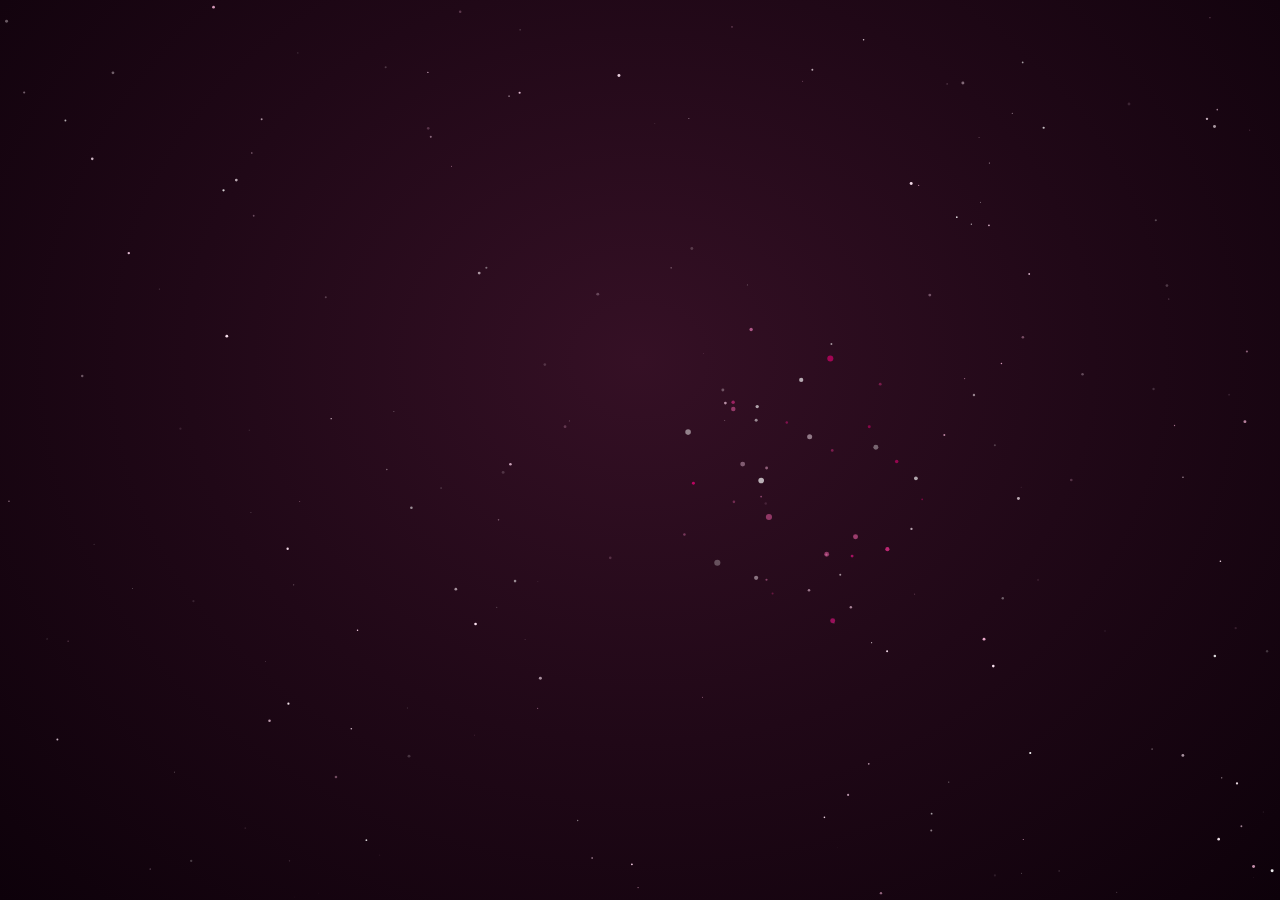
<file: index.html>
<!DOCTYPE html>
<html lang="vi">

<head>
  <meta charset="UTF-8">
  <meta name="viewport" content="width=device-width, initial-scale=1.0, maximum-scale=1.0, user-scalable=no">
  <meta name="description" content="Gửi yêu thương">
  <meta name="theme-color" content="#200817">
  <meta name="apple-mobile-web-app-capable" content="yes">
  <meta name="apple-mobile-web-app-status-bar-style" content="black-translucent">
  <title>Gửi Yêu Thương</title>
  <link rel="stylesheet" href="style.css">
  <link rel="icon"
    href="data:image/svg+xml,<svg xmlns='http://www.w3.org/2000/svg' viewBox='0 0 100 100'><text y='.9em' font-size='90'>💕</text></svg>">
</head>

<body>

  <!-- Stars Background -->
  <canvas id="stars-canvas"></canvas>

  <!-- Fireworks Canvas -->
  <canvas id="fireworks-canvas"></canvas>

  <!-- Falling Hearts & Messages -->
  <div id="hearts-container"></div>



  <script src="script.js"></script>
</body>

</html>
</file>
<file: style.css>
/* ============================================
   LOVE PAGE - Pale Neon Pink Theme (Hồng Neon Nhạt)
   Silky Smooth & Mobile-Optimized Performance
   ============================================ */

@import url('https://fonts.googleapis.com/css2?family=Dancing+Script:wght@500;600;700&family=Quicksand:wght@400;500;600;700&display=swap');

:root {
  --neon-pink-light: #fff0f7;
  --neon-pink-pale: #ffd1e8;
  --neon-pink-soft: #ffb3db;
  --neon-pink-main: #ffa1d2;
  --neon-pink-glow: #ff7ab8;
  --neon-pink-accent: #ff529a;

  --bg-gradient: radial-gradient(ellipse at 50% 40%, #351025 0%, #200817 50%, #0d010a 100%);
}

* {
  margin: 0;
  padding: 0;
  box-sizing: border-box;
}

html,
body {
  width: 100%;
  height: 100%;
  height: 100dvh;
  overflow: hidden;
  position: fixed;
  inset: 0;
  user-select: none;
  -webkit-user-select: none;
  -webkit-touch-callout: none;
  touch-action: manipulation;
}

body {
  /* Nền hồng tím đêm huyền ảo, phát sáng dịu nhẹ */
  background: var(--bg-gradient);
  font-family: 'Dancing Script', cursive;
}

/* === Stars Canvas === */
#stars-canvas {
  position: fixed;
  top: 0;
  left: 0;
  width: 100%;
  height: 100%;
  z-index: 0;
  pointer-events: none;
}

/* === Fireworks Canvas === */
#fireworks-canvas {
  position: fixed;
  top: 0;
  left: 0;
  width: 100%;
  height: 100%;
  z-index: 1;
  pointer-events: none;
}

/* === Hearts & Messages Container === */
#hearts-container {
  position: fixed;
  top: 0;
  left: 0;
  width: 100%;
  height: 100%;
  z-index: 2;
  pointer-events: none;
  overflow: hidden;
}

/* === Falling Heart - Bay lượn nhẹ nhàng bồng bềnh === */
.falling-heart {
  position: absolute;
  top: -50px;
  animation: floatDownSmooth linear forwards;
  pointer-events: none;
  filter: drop-shadow(0 0 6px rgba(255, 145, 195, 0.6));
  will-change: transform, opacity;
  transform: translate3d(0, 0, 0);
}

.falling-heart svg {
  width: 100%;
  height: 100%;
  display: block;
}

/* === Falling Message - Hồng Neon Rực Rỡ, Phát Sáng Lung Linh === */
.falling-message {
  position: absolute;
  top: -60px;
  font-family: 'Dancing Script', cursive;
  font-size: clamp(1.2rem, 4.4vw, 1.65rem);
  font-weight: 700;
  letter-spacing: 0.6px;
  white-space: nowrap;
  color: #ff3399;
  text-shadow:
    0 0 6px rgba(255, 51, 153, 0.95),
    0 0 14px rgba(255, 20, 147, 0.85),
    0 0 28px rgba(255, 0, 128, 0.65),
    0 0 48px rgba(217, 0, 108, 0.45);
  animation: floatDownMessage linear forwards, vibrantNeonPinkGlow 2.5s ease-in-out infinite alternate;
  pointer-events: none;
  will-change: transform, opacity;
  transform: translate3d(0, 0, 0);
}



/* Hiệu ứng thở màu chữ Hồng Neon */
@keyframes vibrantNeonPinkGlow {
  0% {
    color: #ff3399;
    text-shadow:
      0 0 6px rgba(255, 51, 153, 0.95),
      0 0 14px rgba(255, 20, 147, 0.85),
      0 0 28px rgba(255, 0, 128, 0.65),
      0 0 45px rgba(217, 0, 108, 0.45);
  }

  100% {
    color: #ff66b2;
    text-shadow:
      0 0 8px rgba(255, 102, 178, 1),
      0 0 18px rgba(255, 51, 153, 0.9),
      0 0 35px rgba(255, 20, 147, 0.75),
      0 0 60px rgba(255, 0, 128, 0.55);
  }
}

/* ============================================
   CHUYỂN ĐỘNG RƠI MƯỢT MÀ, ÊM ÁI (SMOOTH FLOAT)
   Không bị giật lag, đung đưa tự nhiên
   ============================================ */
@keyframes floatDownSmooth {
  0% {
    transform: translate3d(0, 0, 0) rotate(0deg);
    opacity: 0;
  }

  8% {
    opacity: 0.9;
  }

  50% {
    transform: translate3d(var(--drift, 18px), calc(50dvh + 25px), 0) rotate(var(--rot, 15deg));
    opacity: 0.85;
  }

  88% {
    opacity: 0.75;
  }

  100% {
    transform: translate3d(calc(var(--drift, 18px) * 1.6), calc(100dvh + 60px), 0) rotate(calc(var(--rot, 15deg) * 2));
    opacity: 0;
  }
}

@keyframes floatDownMessage {
  0% {
    transform: translate3d(0, 0, 0);
    opacity: 0;
  }

  10% {
    opacity: 0.95;
  }

  50% {
    transform: translate3d(var(--drift-msg, 12px), calc(50dvh + 30px), 0);
  }

  88% {
    opacity: 0.85;
  }

  100% {
    transform: translate3d(calc(var(--drift-msg, 12px) * 1.8), calc(100dvh + 80px), 0);
    opacity: 0;
  }
}
</file>
